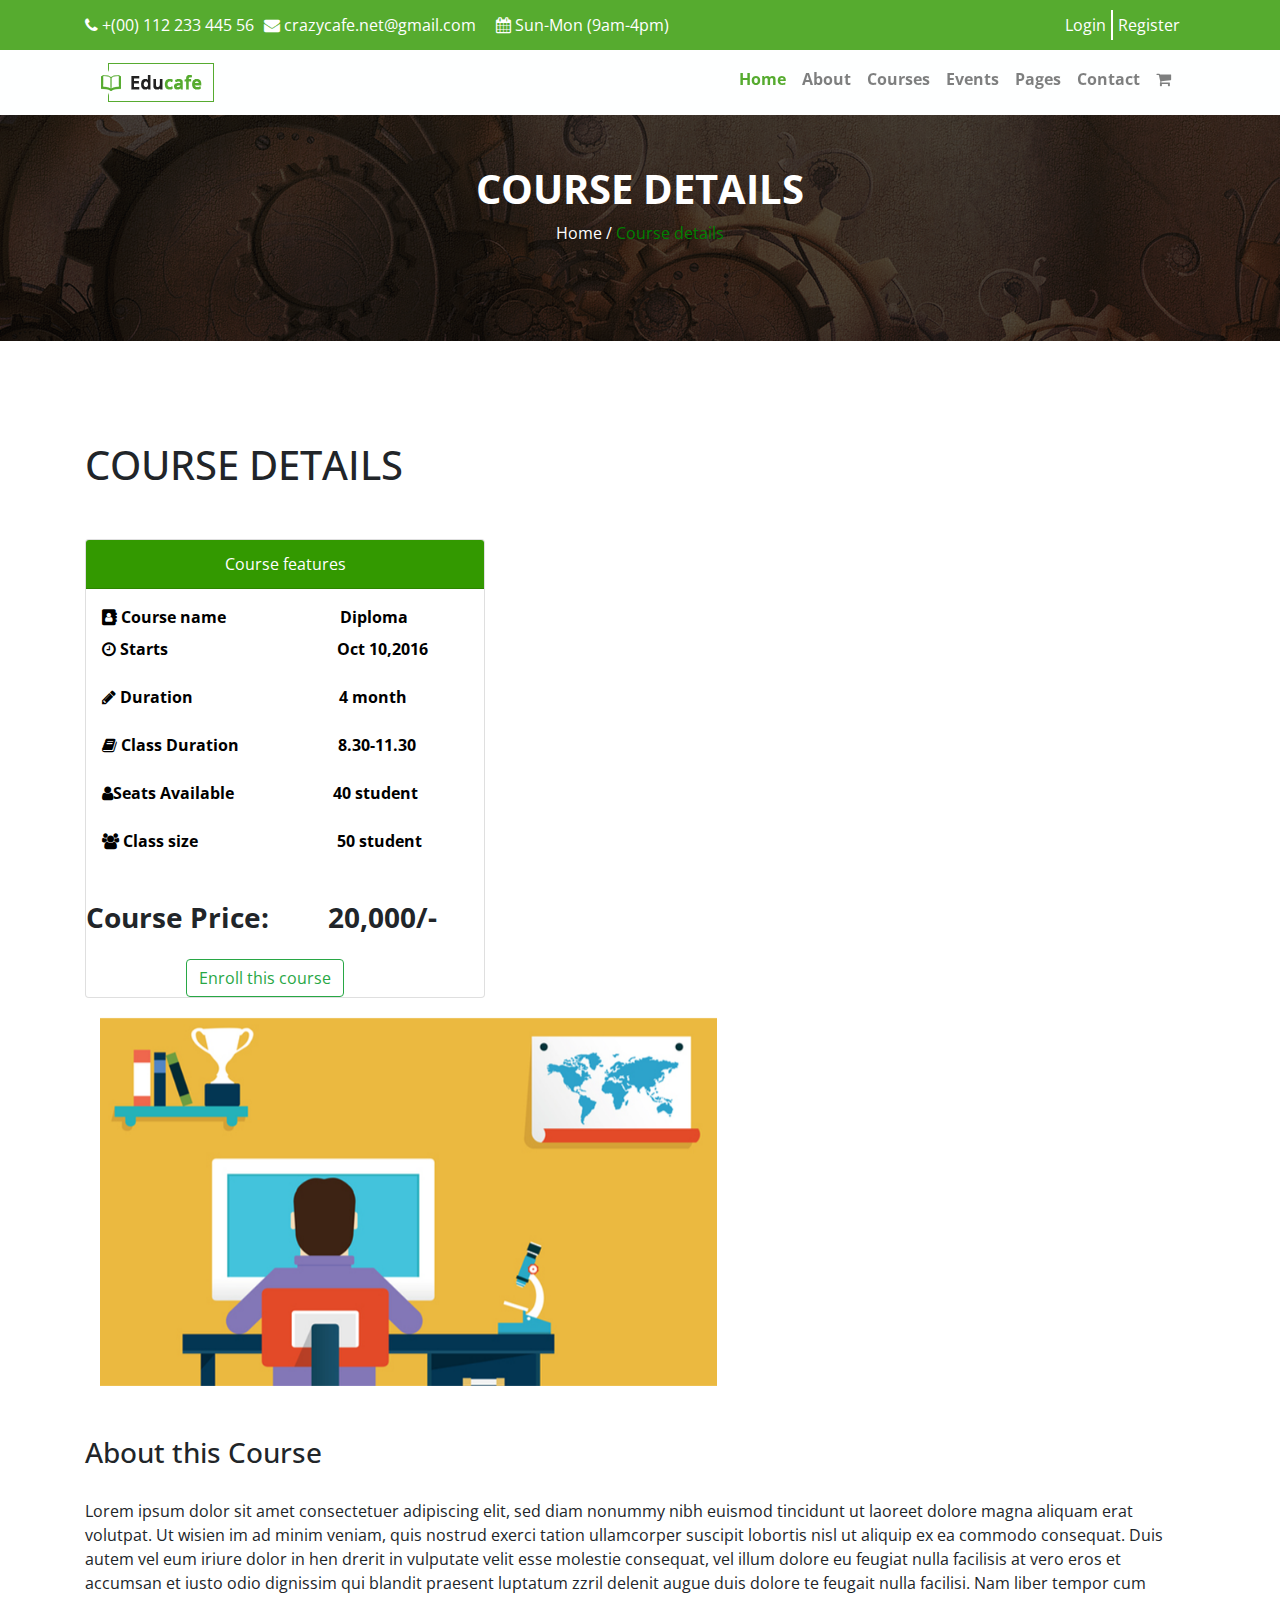
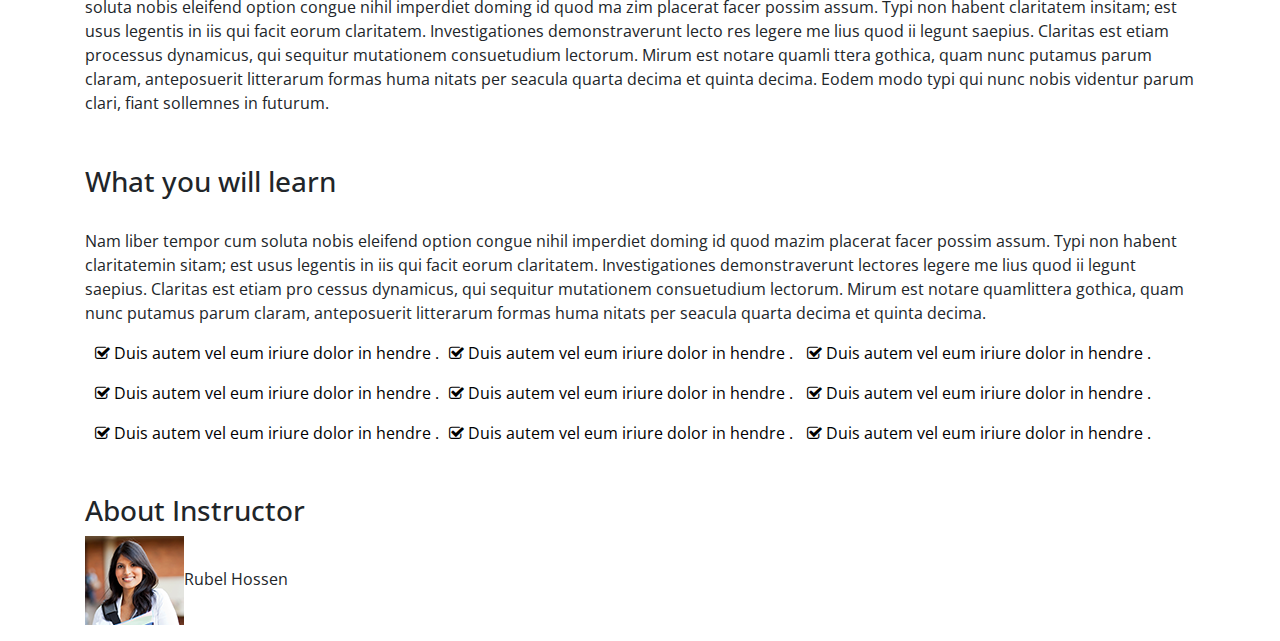
<file: courses.html>
<!DOCTYPE html>
<html lang="en">
	<head>
		<meta charset="UTF-8">
		<meta name="viewport" content="width=device-width, initial-scale=1.0" />
		<meta name="keyword" content="HTML, CSS, Bootstarp, JQUERY" />
		<meta name="description" content="Free HTML CSS Project" />
		<meta name="author" content="Sahab Uddin" />
		<title>Home | LMS</title>
		<!-- Bootstarp CSS -->
		<link rel="stylesheet" href="assets/css/bootstrap.min.css" />
		<!-- Owl Carousel CSS-->
		<link rel="stylesheet" href="assets/css/owl.carousel.min.css" />
		<link rel="stylesheet" href="assets/css/owl.theme.default.min.css" />
		<!-- Font Awesome 4.7.0 CSS-->
		<link rel="stylesheet" href="assets/font/css/font-awesome.min.css" />
		<!-- Custom Style CSS -->
		<link rel="stylesheet" href="assets/css/style2.css" />
		<!-- Google Fonts -->
		<link href="https://fonts.googleapis.com/css2?family=Balsamiq+Sans&family=Open+Sans:ital,wght@0,400;0,600;0,700;0,800;1,300;1,400;1,600;1,700;1,800&display=swap" rel="stylesheet">
		
		<body>
			<!--======================= Top Bar Start ===================-->
			<div class="row top_bar second_bg_color">
				<div class="col-12">
					<div class="container">
						<div class="d-flex justify-content-between">
							<ul class="d-flex list_none">
								<li>
									<a href="tel:+(00) 112 233 445 56">
										<i class="fa fa-phone" aria-hidden="true"></i> +(00) 112 233 445 56
									</a>
								</li>
								<li>
									<a href="mailto:crazycafe.net@gmail.com">
										<i class="fa fa-envelope" aria-hidden="true"></i> crazycafe.net@gmail.com
									</a>
								</li>
								<li>
									<a href="#">
										<i class="fa fa-calendar" aria-hidden="true"></i> Sun-Mon (9am-4pm)
									</a>
								</li>
							</ul>
							<ul class="d-flex list_none top_log">
								<li>
									<a href="#">Login</a>
									</li> <span></span>
									<li>
										<a href="#">Register</a>
									</li>
								</ul>
							</div>
						</div>
					</div>
				</div>
				<!--======================= Top Bar End =====================-->
				<!--======================= Header Start =====================-->
				<div class="row first_color staky top_bg">
					<div class="container">
						<nav class="navbar navbar-expand-lg navbar-light first_color">
							<a class="navbar-brand" href="#"><img src="assets/img/logo.png" alt="!"></a>
							<button class="navbar-toggler" type="button" data-toggle="collapse" data-target="#navbarNavDropdown" aria-controls="navbarNavDropdown" aria-expanded="false" aria-label="Toggle navigation">
							<span class="navbar-toggler-icon"></span>
							</button>
							<div class="collapse navbar-collapse" id="navbarNavDropdown">
								<ul class="navbar-nav ml-auto">
									<li class="nav-item active">
										<a class="nav-link" href="index.html">Home</a>
									</li>
									<li class="nav-item">
										<a class="nav-link" href="about.html">About</a>
									</li>
									<li class="nav-item">
										<a class="nav-link" href="courses.html">Courses</a>
									</li>
									<li class="nav-item">
										<a class="nav-link" href="#">Events</a>
									</li>
									<li class="nav-item">
										<a class="nav-link" href="pages.html">Pages</a>
									</li>
									<li class="nav-item">
										<a class="nav-link" href="contact-us.html">Contact</a>
									</li>
									<li class="nav-item">
										<a class="nav-link" href="#"><i class="fa fa-shopping-cart" aria-hidden="true"></i></a>
									</li>
								</ul>
							</div>
						</nav>
					</div>
				</div>
				<!--======================= Header End =====================-->
				<!-- ===============course details picture start=============== -->
				<section class="student_custom">
					<div class="custom_bg_student">
						<div class="container">
							<div class="says">
								<h1 class="text-center"><b>COURSE DETAILS</b></h1>
								<p class="text-center">Home / <span class="color">Course details</span></p>
								
							</div>
						</div>
					</div>
				</section>
						<!-- ===============course details picture end=============== -->

						<!-- ===============course details cestion start=============== -->
                       
					      <div class="container">
					      
						    <h1 class="text">COURSE DETAILS</h1>
						    
								
								
						    
						    <div class="card" style="width: 25rem;">
								  <div class="card-header">
								    Course features
								  </div>
								   
								    <p class="card-text"></p>
								    <a class="nav-link" href="#"><i class="fa fa-address-book" aria-hidden="true"></i>
                                     <span>Course name <span class="padd">Diploma</span></span>
                                 </a>
                                     <p>  <a class="nav-link" href="#"><i class="fa fa-clock-o" aria-hidden="true"></i>

                                     <span>Starts <span class="padd1">Oct 10,2016</span></span>
								    </a>
								</p>
								 <p>  <a class="nav-link" href="#"><i class="fa fa-pencil" aria-hidden="true"></i>


                                     <span>Duration<span class="padd2">4 month</span></span>
								    </a>
								</p>
								 <p>  <a class="nav-link" href="#"><i class="fa fa-book" aria-hidden="true"></i> <span>Class Duration<span class="padd3">8.30-11.30</span></span>
								    </a>
								</p>
								<p>  <a class="nav-link" href="#"><i class="fa fa-user" aria-hidden="true"></i><span>Seats Available<span class="padd4">40 student</span></span>
								    </a>
								</p>
								<p>  <a class="nav-link" href="#"><i class="fa fa-users" aria-hidden="true"></i> <span> Class size<span class="padd5">50 student</span></span>
								    </a>
								</p>
								<p class="nav-link"><h3><b>Course Price: <span class="padd6">20,000/-</span></b></h3></p>
									  <div class="button_group">
					<button type="button" class="btn btn-outline-success">Enroll this course</button>

                                </div>
                               

							</div>
							
								 <div class="col-xs-12 col-sm-12 col-md-7 col-lg-7">
								<div class="position-relative">
									<img src="assets/img/study.png" id="princ_pic" class="img-fluid" alt="!">
								</div>
							</div>
						</div>

						</div>
					</div>
				
				</div>
				<div class="container">
					<h3 class="nn">About this Course</h3>
					<p class="mm">Lorem ipsum dolor sit amet consectetuer adipiscing elit, sed diam nonummy nibh euismod tincidunt ut laoreet dolore magna aliquam erat volutpat. Ut wisien
					im ad minim veniam, quis nostrud exerci tation ullamcorper suscipit lobortis nisl ut aliquip ex ea commodo consequat. Duis autem vel eum iriure dolor in hen
					drerit in vulputate velit esse molestie consequat, vel illum dolore eu feugiat nulla facilisis at vero eros et accumsan et iusto odio dignissim qui blandit praesent
					luptatum zzril delenit augue duis dolore te feugait nulla facilisi. Nam liber tempor cum soluta nobis eleifend option congue nihil imperdiet doming id quod ma
					zim placerat facer possim assum. Typi non habent claritatem insitam; est usus legentis in iis qui facit eorum claritatem. Investigationes demonstraverunt lecto
					res legere me lius quod ii legunt saepius. Claritas est etiam processus dynamicus, qui sequitur mutationem consuetudium lectorum. Mirum est notare quamli
					ttera gothica, quam nunc putamus parum claram, anteposuerit litterarum formas huma nitats per seacula quarta decima et quinta decima. Eodem modo typi
					qui nunc nobis videntur parum clari, fiant sollemnes in futurum.</p>
					   <h3 class="nn">What you will learn</h3>   
					   <p class="mm"> Nam liber tempor cum soluta nobis eleifend option congue nihil imperdiet doming id quod mazim placerat facer possim assum. Typi non habent claritatemin
						sitam; est usus legentis in iis qui facit eorum claritatem. Investigationes demonstraverunt lectores legere me lius quod ii legunt saepius. Claritas est etiam pro
						cessus dynamicus, qui sequitur mutationem consuetudium lectorum. Mirum est notare quamlittera gothica, quam nunc putamus parum claram, anteposuerit
						litterarum formas huma nitats per seacula quarta decima et quinta decima.</p>                
						<div class="row">
							<div class="column-12">
							<div>
							<p>  <a class="ll" href="#"><i class="fa fa-check-square-o" aria-hidden="true"></i>
                           <span> Duis autem vel eum iriure dolor in hendre .<a class="ll" href="#"><i class="fa fa-check-square-o" aria-hidden="true"></i>
                           <span> Duis autem vel eum iriure dolor in hendre .</span>
								    </a> <a class="ll" href="#"><i class="fa fa-check-square-o" aria-hidden="true"></i>
                           <span> Duis autem vel eum iriure dolor in hendre .</span>
								    </a></span>
								    </a>
								</p>
								<p>  <a class="ll" href="#"><i class="fa fa-check-square-o" aria-hidden="true"></i>
                           <span> Duis autem vel eum iriure dolor in hendre .<a class="ll" href="#"><i class="fa fa-check-square-o" aria-hidden="true"></i>
                           <span> Duis autem vel eum iriure dolor in hendre .</span>
								    </a> <a class="ll" href="#"><i class="fa fa-check-square-o" aria-hidden="true"></i>
                           <span> Duis autem vel eum iriure dolor in hendre .</span>
								    </a></span>
								    </a>
								</p>
								<p>  <a class="ll" href="#"><i class="fa fa-check-square-o" aria-hidden="true"></i>
                           <span> Duis autem vel eum iriure dolor in hendre .<a class="ll" href="#"><i class="fa fa-check-square-o" aria-hidden="true"></i>
                           <span> Duis autem vel eum iriure dolor in hendre .</span>
								    </a> <a class="ll" href="#"><i class="fa fa-check-square-o" aria-hidden="true"></i>
                           <span> Duis autem vel eum iriure dolor in hendre .</span>
								    </a></span>
								    </a>
								</p>

							</div>
							</div>
						</div>					
				</div>
                               
                           
                      


						<!-- ===============course details section end=============== -->

						<!-- ===============about instructor section start=============== -->
						<section>
							<div class="container">
								<div class="instructor">
									<h3>About Instructor</h3>
								</div>
								<p><img src="assets/img/1st.png" alt=""><span>Rubel Hossen</span></p>
								
							</div>
							
						</section>
					<!-- ===============about instructor section end=============== -->
					
			
				
				<!-- jQuery JS -->
				<script src="assets/js/jquery.min.js"></script>
				<!-- Bootstrap JS -->
				<script src="assets/js/bootstrap.min.js"></script>
				<!-- Owl Carousel JS -->
				<script src="assets/js/owl.carousel.min.js"></script>
				<!-- Custom JS -->
				<script src="assets/js/main.js"></script>
				<!--  -->
				
			</head>
		</body>
	</html>
</file>
<file: assets/css/style2.css>
/*************************************************************
Project Name :LMS
Design by: Sahab Uddin
Date:10-06-2020
Project Section:
	1.Top Bar
	2.Header
	3.Slider
	4.About
***************************************************************/

/**************************************************************
			Base CSS Start
****************************************************************/
*,body{
	padding: 0;
	margin: 0;
	font-family: 'Open Sans', sans-serif;
}
 
/**************************************************************
			Base CSS End
****************************************************************/
/**************************************************************
			Common CSS Start
****************************************************************/
.second_bg_color{
	background-color: #56ab2f;
}
.second_color{
	color: #56ab2f;
}
.text_d_none{
	text-decoration: none;
}
.list_none{
	list-style-type: none;
}
.first_bg_color{
	background-color: #fefeff;
}
.first_color{
	color: #fefeff;
}
.nav-link{
	font-weight: bold;
	font-family: 'Open Sans', sans-serif;
}
.active .nav-link{
	color: #56ab2f !important;
}
/*.nav-link:active{
	color: #56ab2f !important;
}*/
.nav-link:focus{
	color: #56ab2f !important;
}
.nav-link:hover{
	color: #56ab2f !important;
}
.row{
	margin-left: 0px !important;
	margin-right: 0px !important;
}
.col-12{
	padding-left: 0px !important;
	padding-right: 0px !important;
}
.custom_margin{
	margin-top: 50px;
	margin-bottom: 50px;
}
/**************************************************************
			Common CSS End
****************************************************************/

/**************************************************************
			Top Bar Section CSS Start
****************************************************************/
.top_bar{
	height: 50px;
	line-height: 50px;
}
.top_bar ul {
	line-height: 50px;
}
.top_bar ul li{
	padding-left: 5px;
	padding-right: 5px;
	margin-right: 10px;
}
.top_bar ul li:nth-child(1){
	padding-left: 0px !important;
	padding-right: 5px;
	margin-right: 0px !important;
}
.top_bar ul li a{
	color: #fff;
}
.top_log span{
	border-right: 2px solid #fff;
	height: 30px;
	margin-top: 10px;
}
.top_bar ul li a:hover{
	text-decoration: none;
	color: #f1f1f1;
}
/**************************************************************
			Top Bar Section CSS End
****************************************************************/
.top_bg{
	background: rgba(254,255,255,0.5);
}
.nav-link{
	color: #000;
}
/**************************************************************
			Header Section CSS Start
****************************************************************/
.staky{
	  position: -webkit-sticky;
	  position: sticky;
	  top: 0;
	  z-index: 2;
}
/**************************************************************
			Header Section CSS End
****************************************************************/
/**************************************************************
			course details picture css start
****************************************************************/
.custom_bg_student{
	background-image: url(../img/course.png);
}
.says{
	padding-top: 50px;
	padding-bottom: 80px;
}
.text-center{
	color: white;
}
.color{
	color: green;
}
/**************************************************************
			course details picture css end
****************************************************************/
/**************************************************************
			course details section css start
****************************************************************/

.text{
	padding-top: 100px;
}
.card{
	margin-top: 50px;
}
.card-header{
	background-color: #339900;
	color: white;
	padding-left: 35%;
}
.padd{
	padding-left: 30%;
}
.padd1{
	padding-left: 45%;
}
.padd2{
	padding-left: 40%;
}
.padd3{
	padding-left: 27%;

}
.padd4{
	padding-left: 27%;
}
.padd5{
	padding-left: 38%;
}
.padd6{

	padding-left: 13%;
}
.button_group{
	padding-left: 100px;
}
.nav-link{
	padding-top: 0%;
}
.position-relative{
	
	
	margin-top: 20px;
	z-index: 111;
}
.nn{
	margin-top: 50px;
}
.mm{
	margin-top: 30px;
}
.ll{
	color: black;
	padding-left: 10px;
}

/**************************************************************
			course details section css end
****************************************************************/
/**************************************************************
			about instructor section css start
****************************************************************/
.instructor{
	margin-top: 3%;
}
</file>
